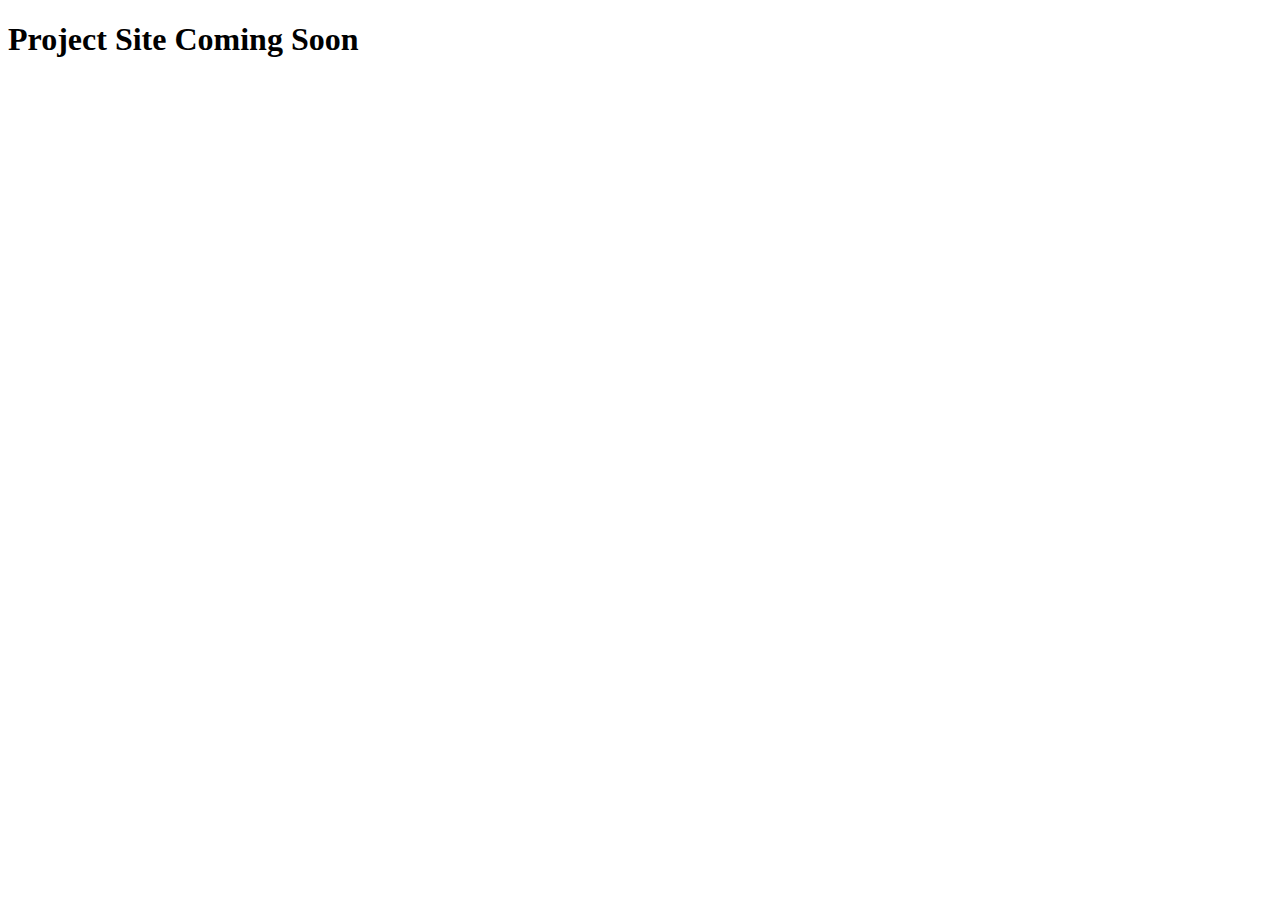
<file: Project Site Coming Soon.html>
<!DOCTYPE html>
<html lang="en">
<head>
    <meta charset="UTF-8">
    <meta name="viewport" content="width=device-width, initial-scale=1.0">
    <title>Project Site Coming Soon</title>
</head>
<body>
    <h1>Project Site Coming Soon</h1>
    
</body>
</html>
</file>
